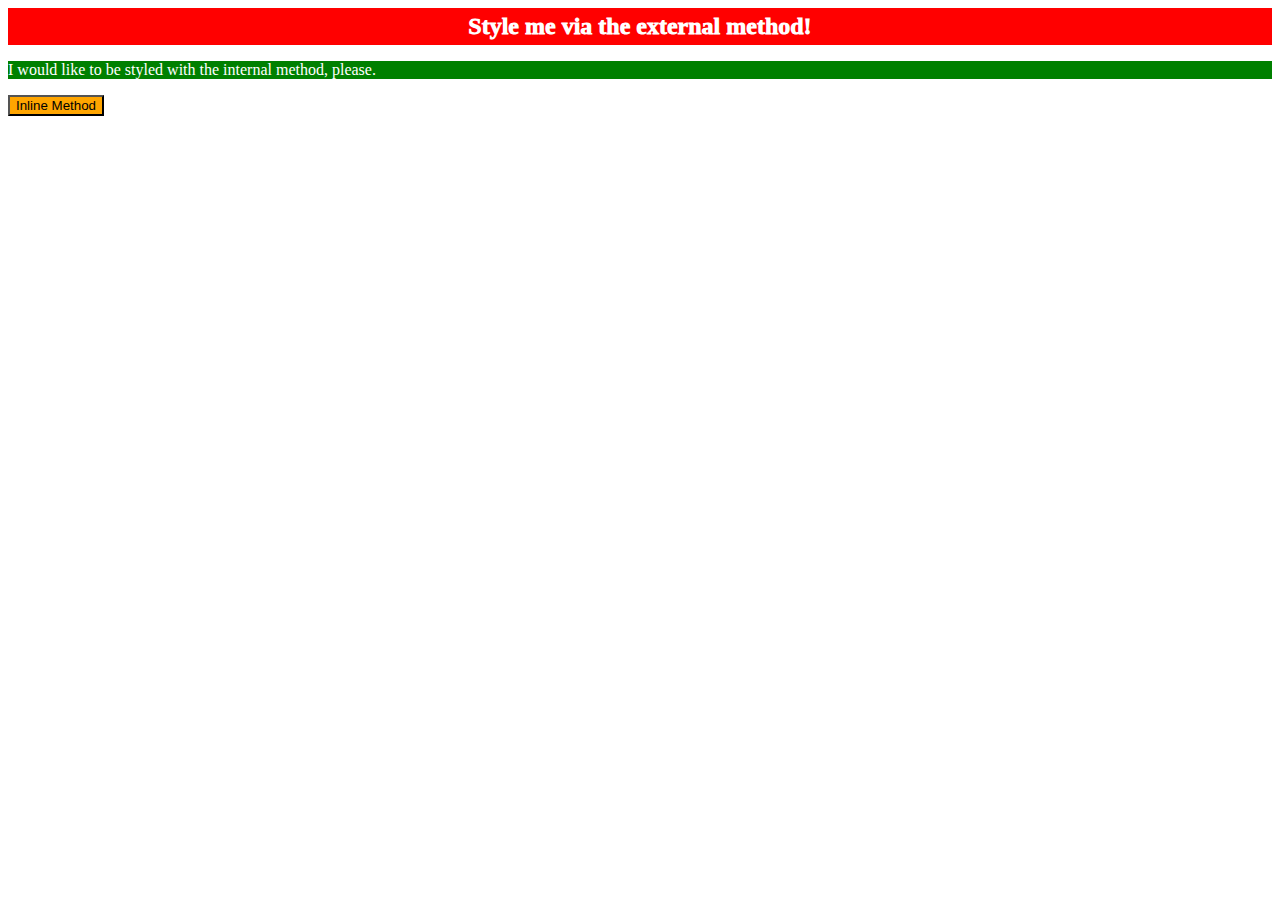
<file: foundations/01-css-methods/index.html>
<!DOCTYPE html>
<html lang="en">
  <head>
    <meta charset="UTF-8">
    <meta http-equiv="X-UA-Compatible" content="IE=edge">
    <meta name="viewport" content="width=device-width, initial-scale=1.0">
    <title>Methods for Adding CSS</title>
    <link rel="stylesheet" href="styles.css">

    <style>
      p {
        color: white;
        background-color: green;
      }

    </style>
  </head>
  <body>
    <div>Style me via the external method!</div>
    <p>I would like to be styled with the internal method, please.</p>
    <button style="background-color: orange;">Inline Method</button>
  </body>
</html>
</file>
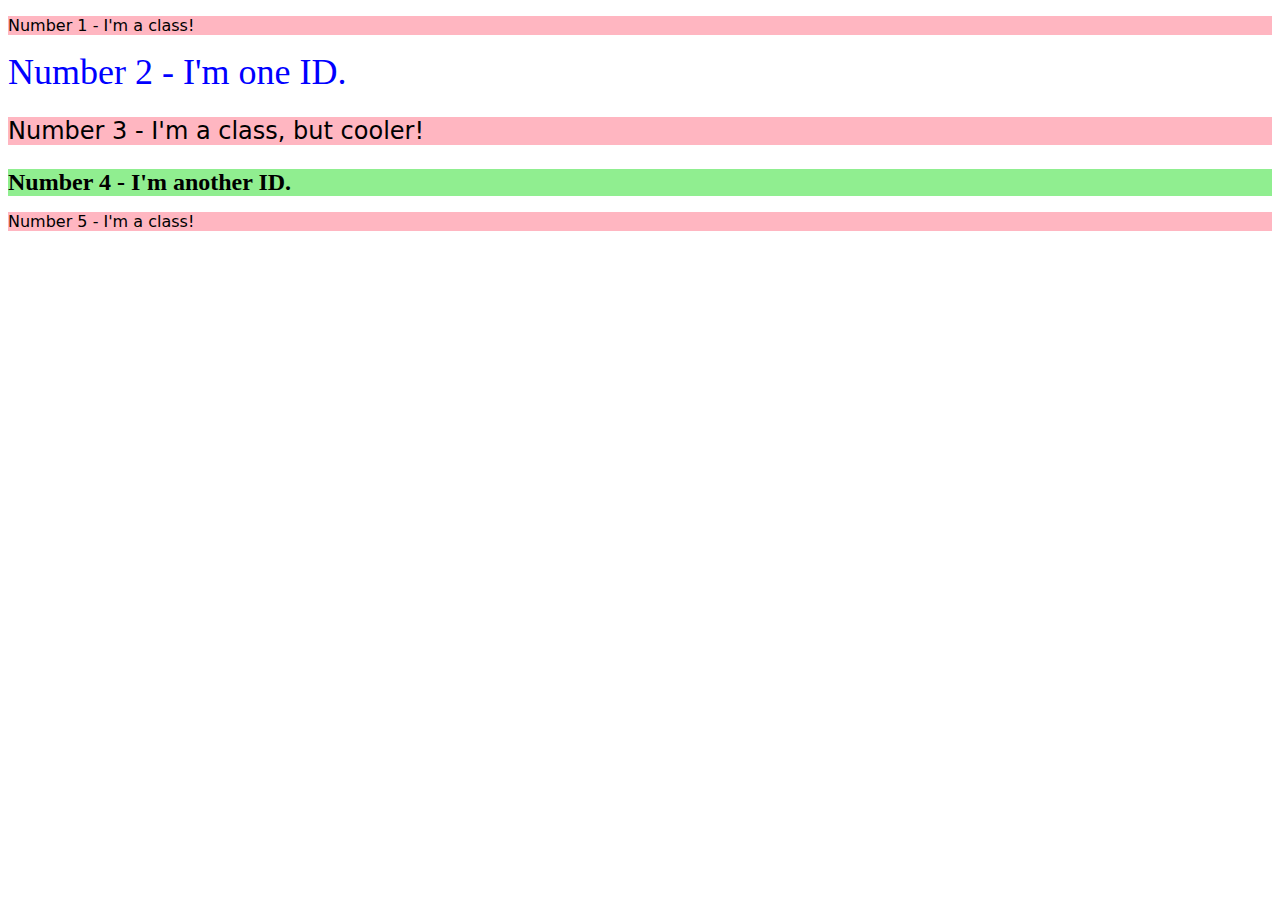
<file: foundations/02-class-id-selectors/index.html>
<!DOCTYPE html>
<html lang="en">
  <head>
    <meta charset="UTF-8">
    <meta http-equiv="X-UA-Compatible" content="IE=edge">
    <meta name="viewport" content="width=device-width, initial-scale=1.0">
    <title>Class and ID Selectors</title>
    <link rel="stylesheet" href="style.css">
  </head>
  <body>
    <p class="odd">Number 1 - I'm a class!</p>
    <div id="second">Number 2 - I'm one ID.</div>
    <p class="odd" id="third">Number 3 - I'm a class, but cooler!</p>
    <div id = fourth>Number 4 - I'm another ID.</div>
    <p class="odd">Number 5 - I'm a class!</p>
  </body>
</html>
</file>
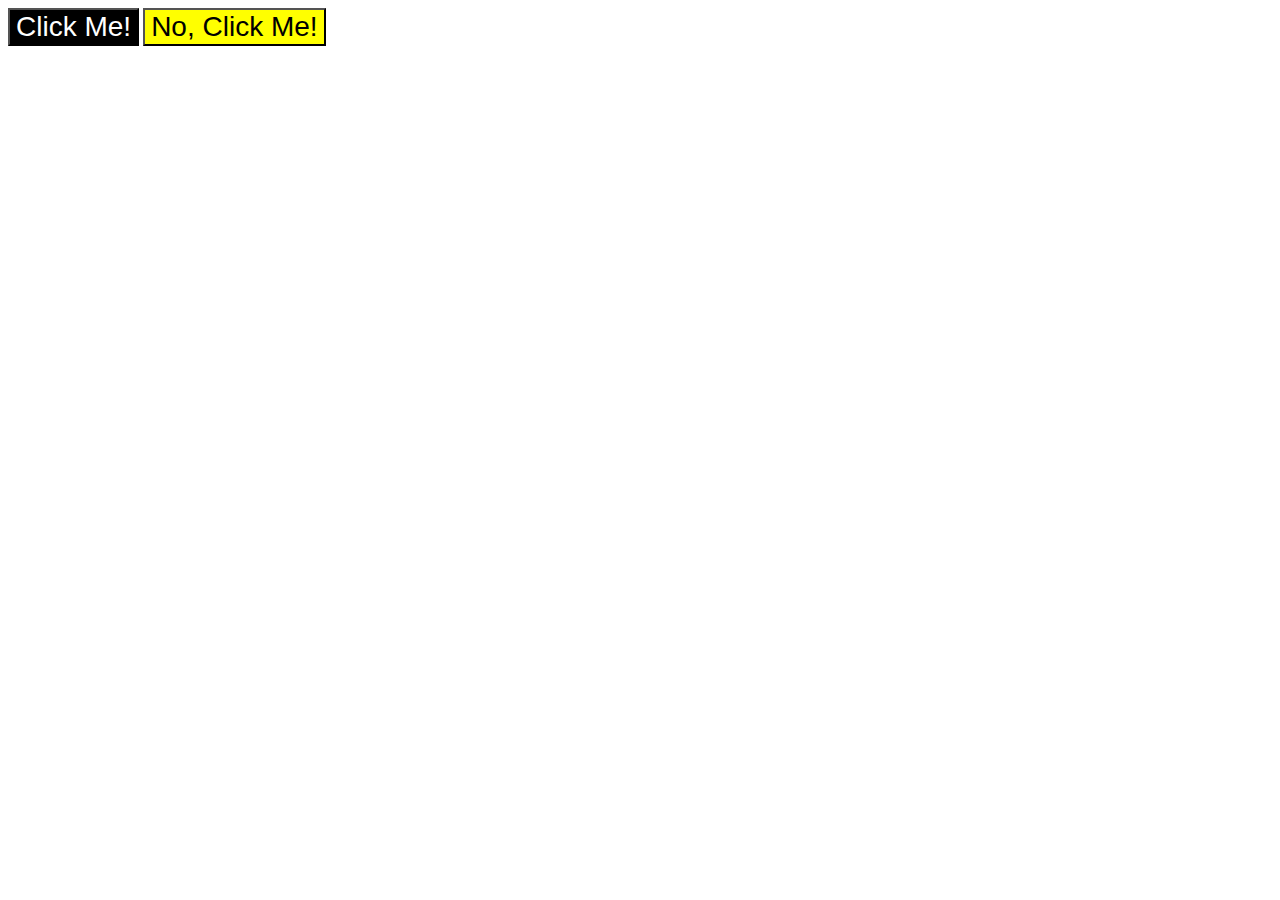
<file: foundations/03-grouping-selectors/index.html>
<!DOCTYPE html>
<html lang="en">
  <head>
    <meta charset="UTF-8">
    <meta http-equiv="X-UA-Compatible" content="IE=edge">
    <meta name="viewport" content="width=device-width, initial-scale=1.0">
    <title>Grouping Selectors</title>
    <link rel="stylesheet" href="style.css">
  </head>
  <body>
    <button class="first">Click Me!</button>
    <button class="second">No, Click Me!</button>
  </body>
</html>
</file>
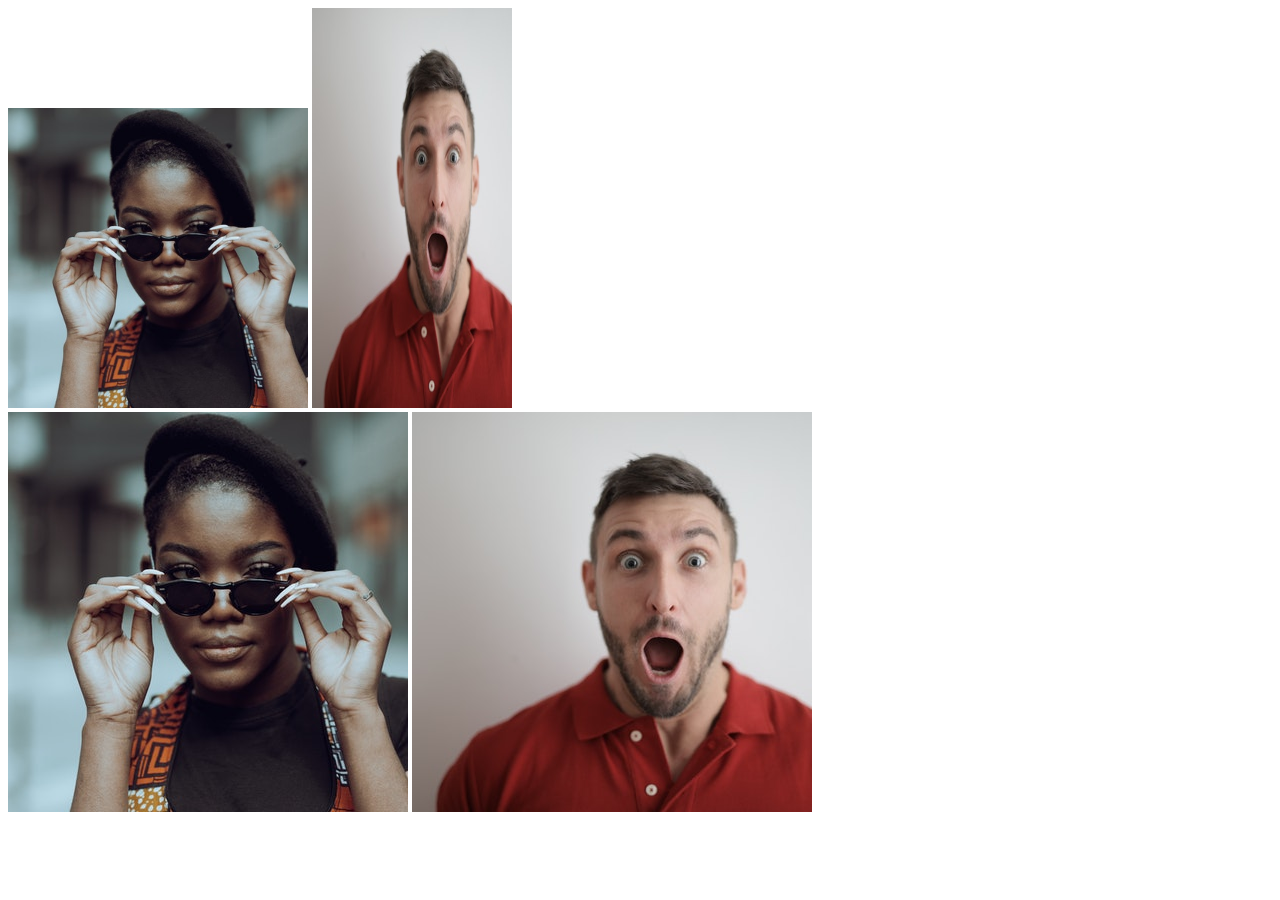
<file: foundations/04-chaining-selectors/index.html>
<!DOCTYPE html>
<html lang="en">
  <head>
    <meta charset="UTF-8">
    <meta http-equiv="X-UA-Compatible" content="IE=edge">
    <meta name="viewport" content="width=device-width, initial-scale=1.0">
    <title>Chaining Selectors</title>
    <link rel="stylesheet" href="style.css">
  </head>
  <body>
    <!-- Check image source path. Review Foundations lesson - Links and Images -->
    <!-- Use the classes BELOW this line -->
    <div>
      <img class="avatar proportioned" src="./images/woman-with-glasses.jpg" 
      alt="Woman with glasses">
      <img class="avatar distorted" src="./images/surprised-man.jpg" 
      alt="Man with surprised expression">
    </div>
    <!-- Use the classes ABOVE this line -->
    <div>
      <img class="original proportioned" src="./images/woman-with-glasses.jpg" alt="Woman with glasses">
      <img class="original distorted" src="./images/surprised-man.jpg" alt="Man with surprised expression">
    </div>
  </body>
</html>
</file>
<file: foundations/01-css-methods/styles.css>
div {
    font: "Times New Roman";
    font-size: 24px;
    color: white;
    text-align: center;
    font-weight: 1000;
    background-color: red;
    padding: 5px;
}
</file>
<file: foundations/02-class-id-selectors/style.css>
.odd {
    background-color: lightpink;
    font-family: Verdana, "DejaVu sans", sans-serif;
}

#second {
    color: blue;
    font-size: 36px;
}

#third {
    font-size: 24px;
}

#fourth {
    background-color: lightgreen;
    font-size: 24px;
    font-weight: bold;
}
</file>
<file: foundations/03-grouping-selectors/style.css>
.first,
.second {
    font-size: 28px;
    font-family: "Helvetica", "Times New Roman", sans-serif;
}

.first {
    background-color: black;
    color: white;
}

.second {
    background-color: yellow;  
}
</file>
<file: foundations/04-chaining-selectors/style.css>
/* Add CSS Styling */

.avatar.proportioned {
    height: auto;
    width: 300px;
}

.avatar.distorted {
    width: 200px;
    height: 400px;
}
</file>
